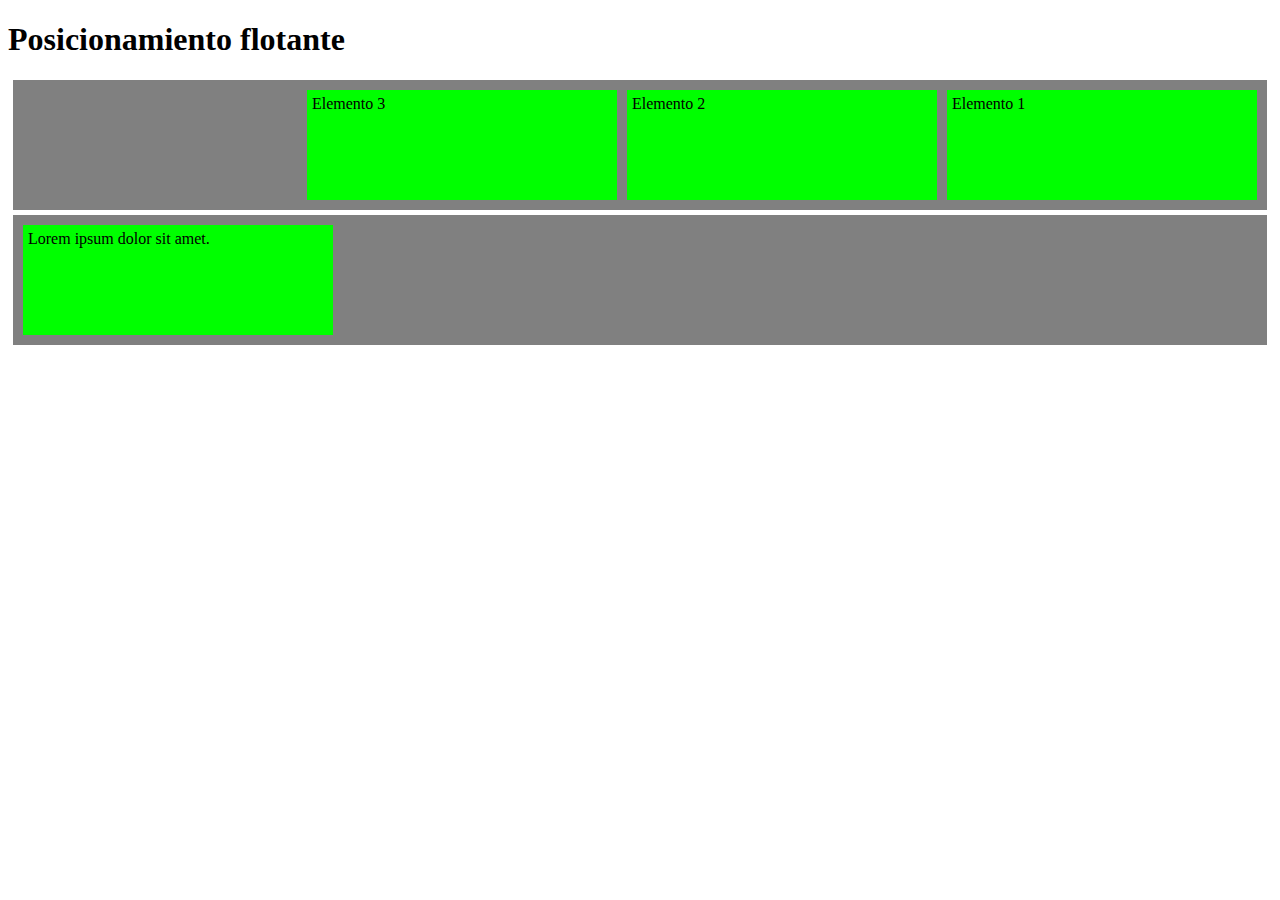
<file: index.html>
<!DOCTYPE html>
<html lang="en">
<head>
	<meta charset="UTF-8">
	<meta http-equiv="X-UA-Compatible" content="IE=edge">
	<meta name="viewport" content="width=device-width, initial-scale=1.0">
	<link rel="stylesheet" href="style.css">
	<title>Document</title>
</head>
<body>
	<header>
		<h1>Posicionamiento flotante</h1>
		
		<section id="s1">
			<article id="a1">Elemento 1</article>
			<article id="a2">Elemento 2</article>
			<article id="a3">Elemento 3</article>
		</section>
		<section id="s2">
			<article>Lorem ipsum dolor sit amet.</article>
		</section>
	</header>
</body>
</html>
</file>
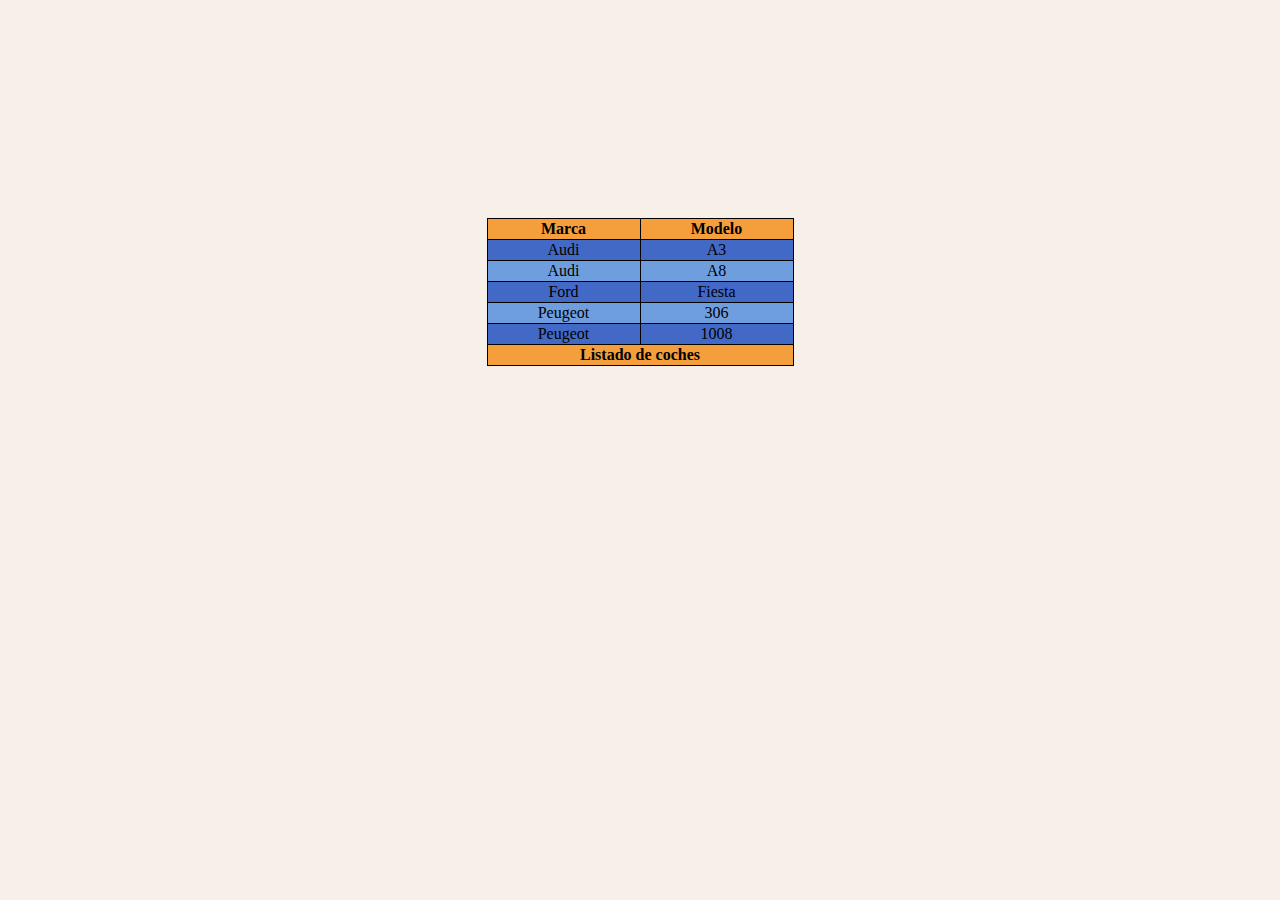
<file: ejercicio-css.html>
<!DOCTYPE html>
<html lang="en">
<head>
	<meta charset="UTF-8">
	<meta http-equiv="X-UA-Compatible" content="IE=edge">
	<meta name="viewport" content="width=device-width, initial-scale=1.0">
	<link rel="stylesheet" href="ejercicio-css.css">
	<title>Document</title>
</head>
<body>
	<div class="table">
		<table>
			<thead>
				<tr id="extreme">
					<th>Marca</th>
					<th>Modelo</th>
				</tr>
			</thead>
			<tbody>
				<tr id="unos">
					<td>Audi</td>
					<td>A3</td>
				</tr>
				<tr id="dos">
					<td>Audi</td>
					<td>A8</td>
				</tr>
				<tr id="unos">
					<td>Ford</td>
					<td>Fiesta</td>
				</tr>
				<tr id="dos">
					<td>Peugeot</td>
					<td>306</td>
				</tr>
				<tr id="unos">
					<td>Peugeot</td>
					<td>1008</td>
				</tr>
				<tr id="extreme">
					<th colspan="2">Listado de coches</th>
				</tr>
			</tbody>
		</table>
	</div>
</body>
</html>
</file>
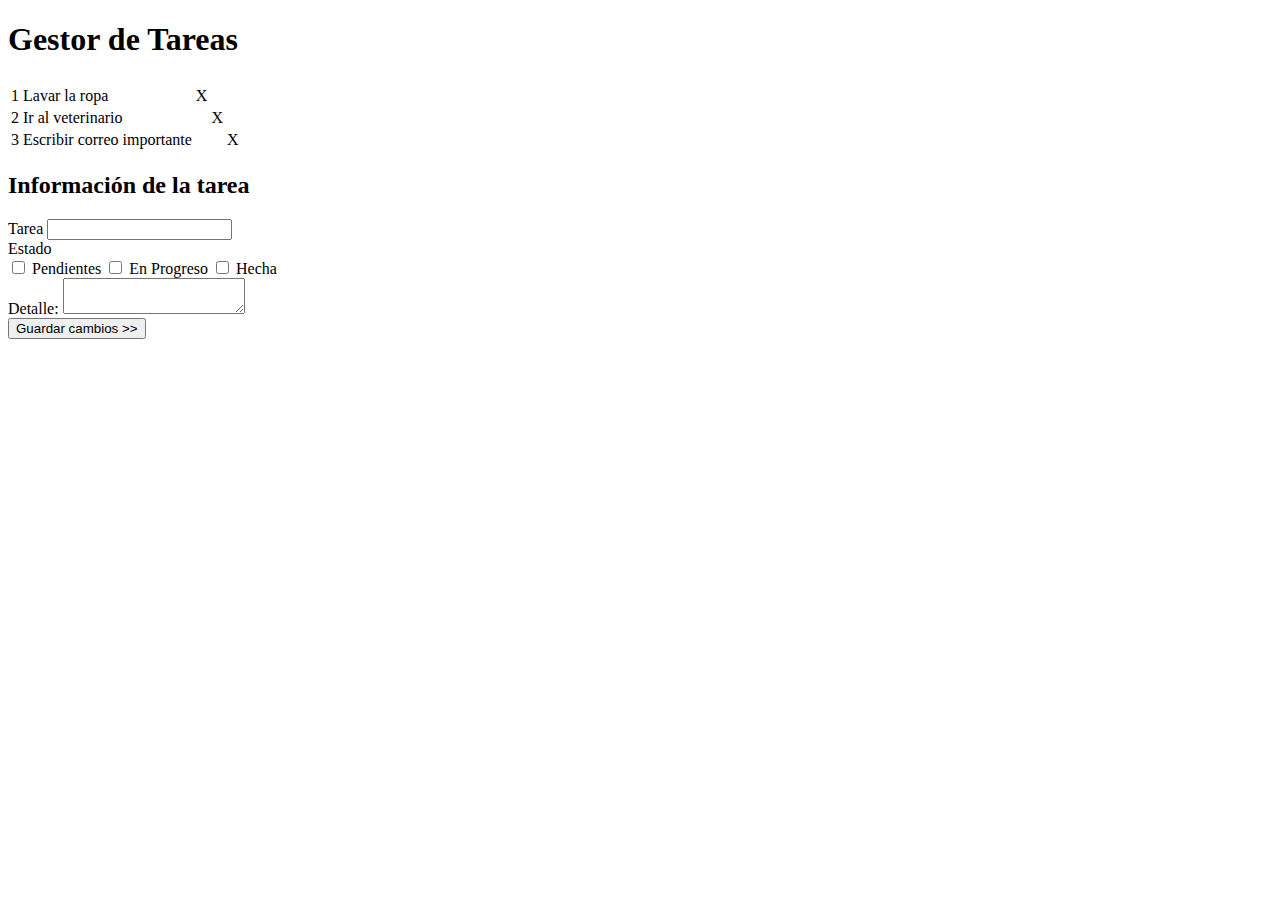
<file: form.html>
<!DOCTYPE html>
<html lang="en">
<head>
	<meta charset="UTF-8">
	<meta http-equiv="X-UA-Compatible" content="IE=edge">
	<meta name="viewport" content="width=device-width, initial-scale=1.0">
	<title>Formularios</title>
</head>
<body>
	<h1>Gestor de Tareas</h1>
	<section>
		<table>
			<thead>
				<th id="t_id"></th>
				<th id="t_name"></th>
				<th id="t_todo"></th>
				<th id="t_prog"></th>
				<th id="t_done"></th>

			</thead>
			<tbody>
				<tr>
					<td>1</td>
					<td class="name">Lavar la ropa</td>
					<td class="ico">X</td>
					<td class="ico"></td>
					<td class="ico"></td>
				</tr>
				<tr>
					<td>2</td>
					<td class="name">Ir al veterinario</td>
					<td class="ico"></td>
					<td class="ico">X</td>
					<td class="ico"></td>
				</tr>
				<tr>
					<td>3</td>
					<td class="name">Escribir correo importante</td>
					<td class="ico"></td>
					<td class="ico"></td>
					<td class="ico">X</td>
				</tr>
			</tbody>


		</table>
	</section>
	<form method="post" action="login_usuario" target="_blank">
		<h2>Información de la tarea</h2>
		<div id="name">
			<label for="task_name">Tarea</label>
			<input type="text" id="task_name" name="task_name">
		</div>
		<label>Estado</label>
		<div id="state">
			<input type="checkbox" id="task_todo" name="task_state" value="todo">
			<label for="task_todo">Pendientes</label>
		
			<input type="checkbox" id="task_prog" name="task_state" value="progress">
			<label for="task_prog">En Progreso</label>

			<input type="checkbox" id="task_done" name="task_state" value="done">
			<label for="task_done">Hecha</label>
		</div>
		<div id="state">
			<label for="task_name">Detalle:</label>
			<textarea name="text_detail" id="text_detail" ></textarea>
		</div>
		<div class="button">
			<button type="submit">Guardar cambios >></button>
		</div>
	</form>


</body>
</html>
</file>
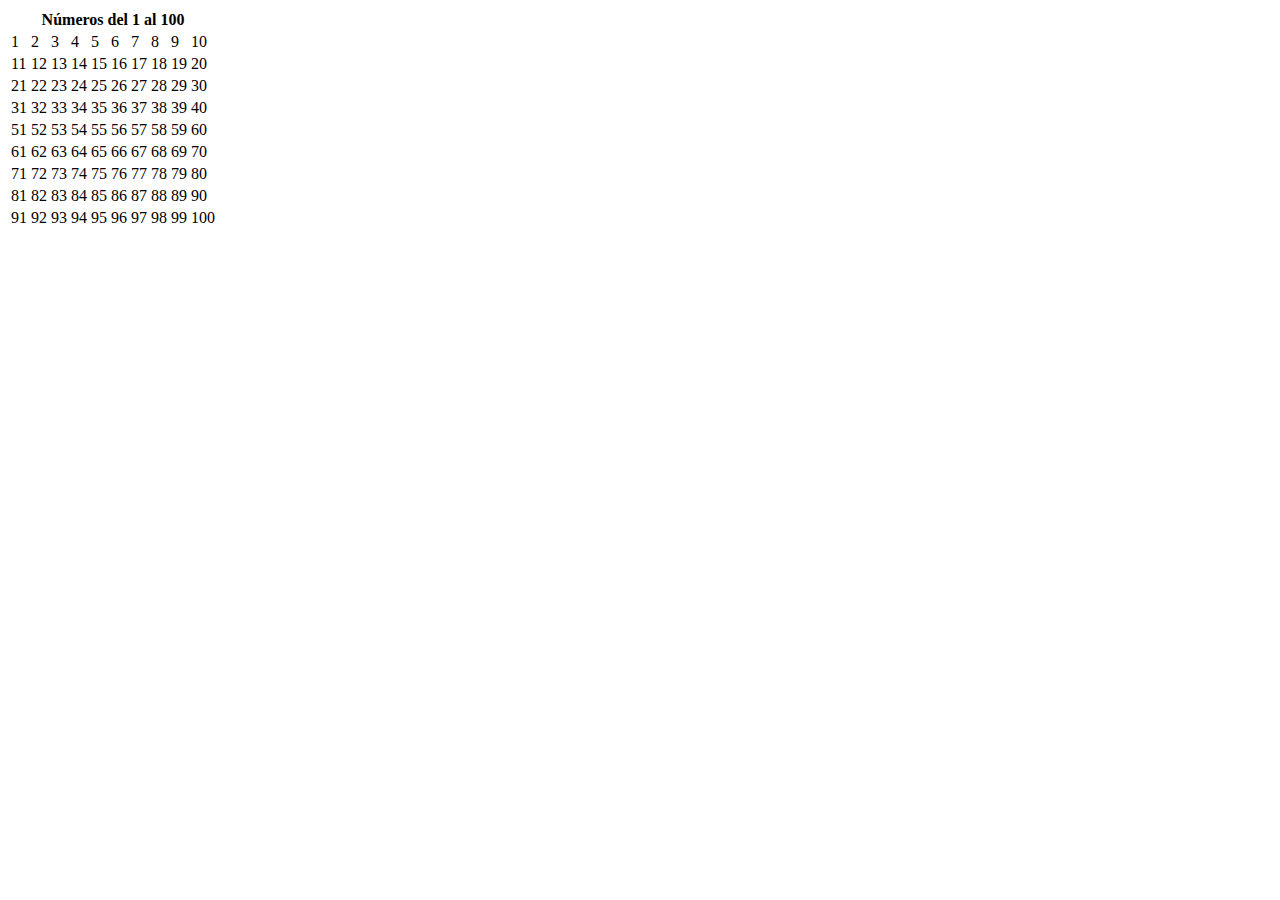
<file: tabla.html>
<!DOCTYPE html>
<html lang="en">
<head>
	<meta charset="UTF-8">
	<meta http-equiv="X-UA-Compatible" content="IE=edge">
	<meta name="viewport" content="width=device-width, initial-scale=1.0">
	<title>Números del 1 al 100</title>
</head>
<body>
	<table>
		<thead>
			<tr>
				<th colspan="10">Números del 1 al 100</th>
			</tr>
		</thead>
		<tbody> <!-- Fórmula usada: tr>th*10{$} Ademas, le añadí en cada fila(tr) números consecutivos al lado del signo $ -->
			<tr>
				<td>1</td>
				<td>2</td>
				<td>3</td>
				<td>4</td>
				<td>5</td>
				<td>6</td>
				<td>7</td>
				<td>8</td>
				<td>9</td>
				<td>10</td>
			</tr>
			<tr>
				<td>11</td>
				<td>12</td>
				<td>13</td>
				<td>14</td>
				<td>15</td>
				<td>16</td>
				<td>17</td>
				<td>18</td>
				<td>19</td>
				<td>20</td>
			</tr>
			<tr>
				<td>21</td>
				<td>22</td>
				<td>23</td>
				<td>24</td>
				<td>25</td>
				<td>26</td>
				<td>27</td>
				<td>28</td>
				<td>29</td>
				<td>30</td>
			</tr>
			<tr>
				<td>31</td>
				<td>32</td>
				<td>33</td>
				<td>34</td>
				<td>35</td>
				<td>36</td>
				<td>37</td>
				<td>38</td>
				<td>39</td>
				<td>40</td>
			</tr>
			<tr>
				<td>51</td>
				<td>52</td>
				<td>53</td>
				<td>54</td>
				<td>55</td>
				<td>56</td>
				<td>57</td>
				<td>58</td>
				<td>59</td>
				<td>60</td>
			</tr>
			<tr>
				<td>61</td>
				<td>62</td>
				<td>63</td>
				<td>64</td>
				<td>65</td>
				<td>66</td>
				<td>67</td>
				<td>68</td>
				<td>69</td>
				<td>70</td>
			</tr>
			<tr>
				<td>71</td>
				<td>72</td>
				<td>73</td>
				<td>74</td>
				<td>75</td>
				<td>76</td>
				<td>77</td>
				<td>78</td>
				<td>79</td>
				<td>80</td>
			</tr>
			<tr>
				<td>81</td>
				<td>82</td>
				<td>83</td>
				<td>84</td>
				<td>85</td>
				<td>86</td>
				<td>87</td>
				<td>88</td>
				<td>89</td>
				<td>90</td>
			</tr>
			<tr>
				<td>91</td>
				<td>92</td>
				<td>93</td>
				<td>94</td>
				<td>95</td>
				<td>96</td>
				<td>97</td>
				<td>98</td>
				<td>99</td>
				<td>100</td>
			</tr>
		</tbody>
	</table>
	
</body>
</html>
</file>
<file: style.css>
section{
	background-color: gray;
	margin: 5px;
	padding: 5px;
}

article{
	background-color: lime;
	color: black;
	width: 300px;
	height: 100px;
	margin: 5px;
	padding: 5px;
}

#s1 article{
	float: right;
}

#s1{
	overflow: hidden;
}
</file>
<file: ejercicio-css.css>
body{
	background-color: rgb(246, 240, 232);
	color: black;
	height: 400px;
	padding-top: 200px;
}

.table{
	display: flex;
	justify-content: center;
	margin: 5px;
	padding: 5px;
}

table{
	border-collapse: collapse;
	caption-side: top;
}

table td, th{
	border: 1.2px solid black;
	text-align: center;
	width: 150px;
	height: 18px;
}

#extreme{
	background-color: rgb(244, 158, 60);
}

#unos{
	background-color: rgb(67, 105, 199);
}

#dos{
	background-color: rgb(111, 158, 223);
}
</file>
